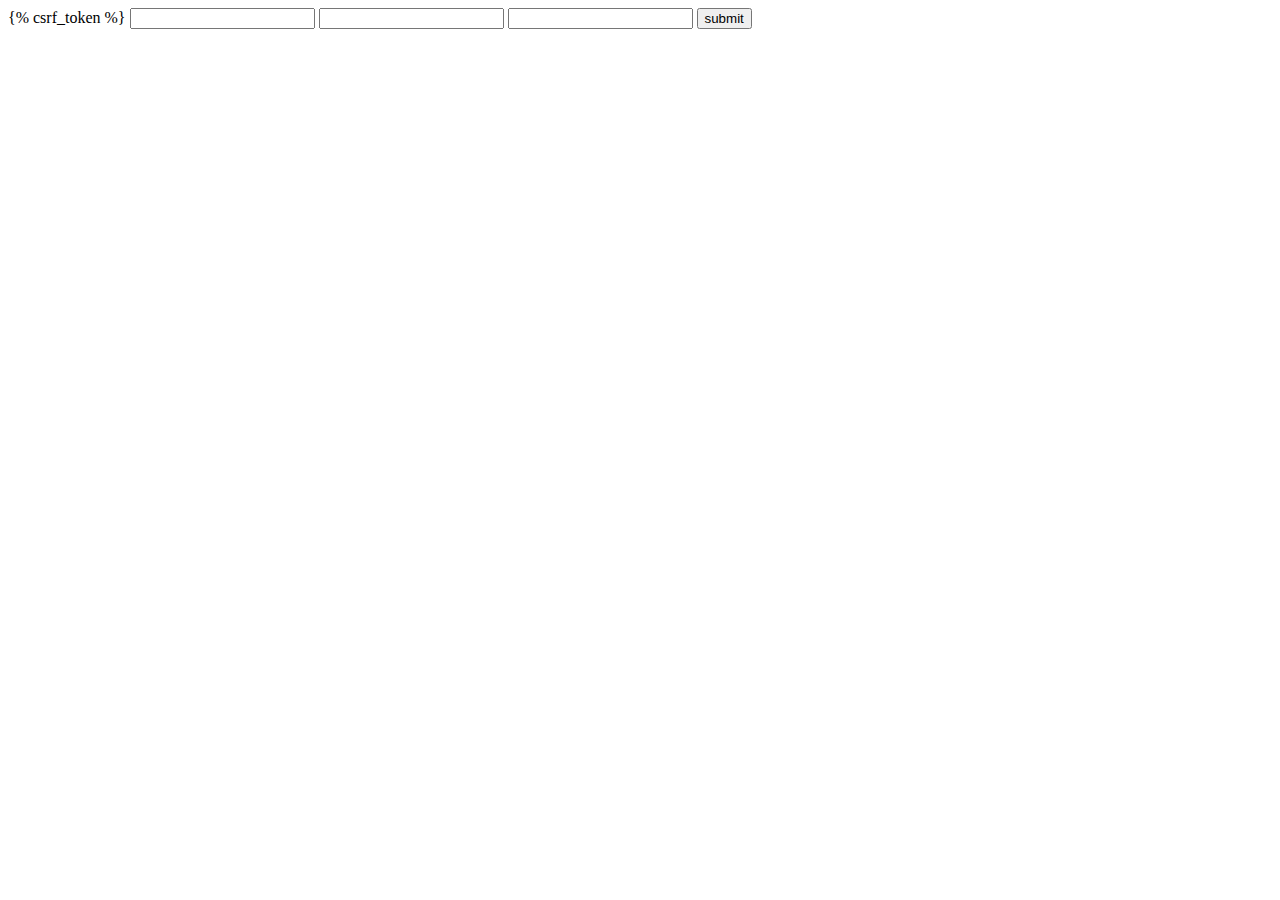
<file: new/mypro/templates/form2.html>
<!DOCTYPE html>

<html>
    <head>
        <meta charset="utf-8">
        <meta http-equiv="X-UA-Compatible" content="IE=edge">
        <title></title>
        <meta name="description" content="">
        <meta name="viewport" content="width=device-width, initial-scale=1">
    </head>
<body>
    <form method='post'>
        {% csrf_token %}
        <input type="text" name="rollno">
        <input type="text" name="name">
        <input type="text" name="place">
        <input type="submit" value="submit">
    </form>
</body>
</html>
</file>
